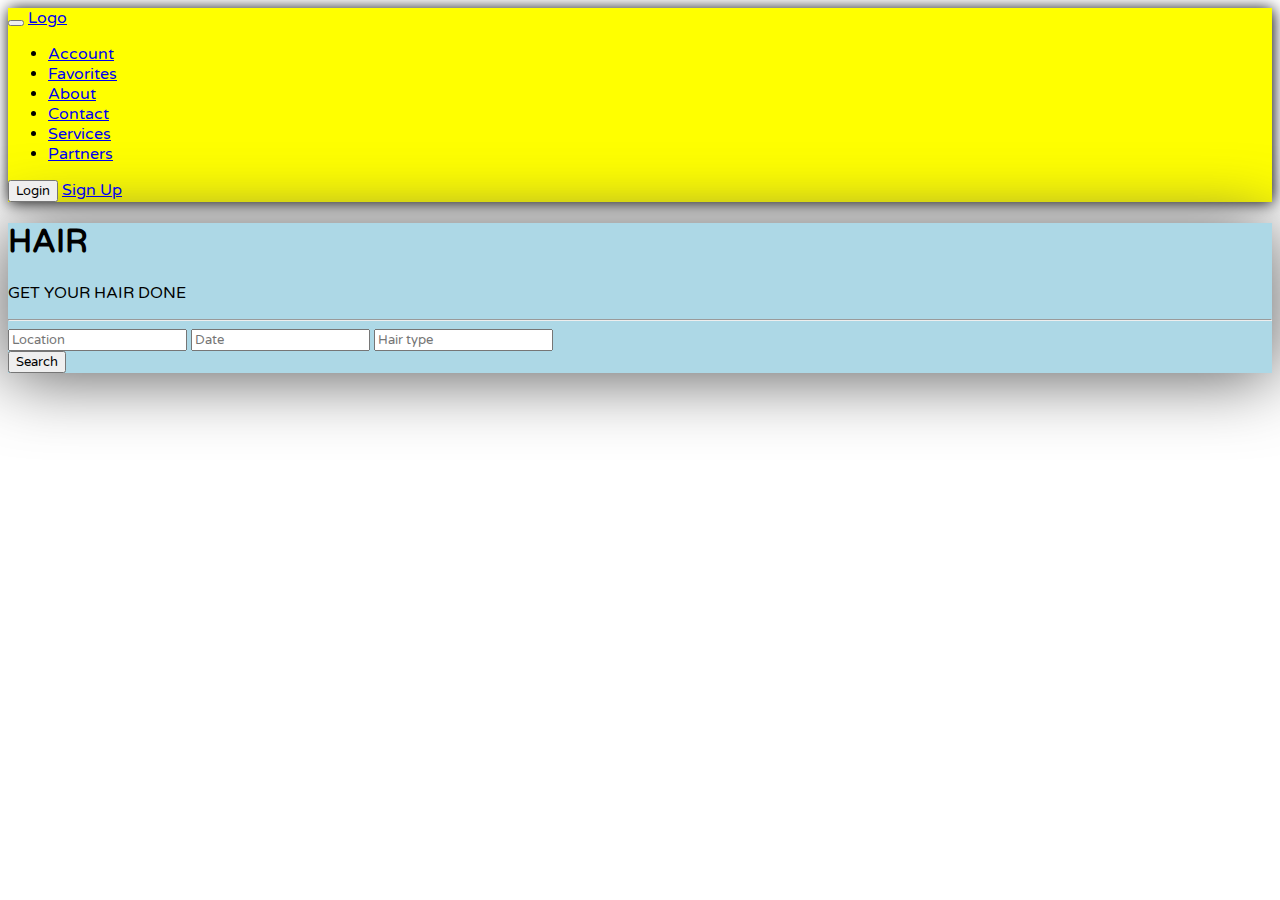
<file: index.html>
<!doctype html>
<html lang="en">
  <head>
    <title>Your hair</title>
    <!-- Required meta tags -->
    <meta charset="utf-8">
    <meta name="viewport" content="width=device-width, initial-scale=1, shrink-to-fit=no">
    

    <!-- Bootstrap CSS -->
    <link rel="stylesheet" href="https://maxcdn.bootstrapcdn.com/bootstrap/4.0.0-beta.2/css/bootstrap.min.css" integrity="sha384-PsH8R72JQ3SOdhVi3uxftmaW6Vc51MKb0q5P2rRUpPvrszuE4W1povHYgTpBfshb" crossorigin="anonymous">
      <link href="https://fonts.googleapis.com/css?family=Nunito|Varela+Round" rel="stylesheet">
      <link rel="stylesheet" href="css/style.css">
  </head>
  <body>
      <nav class="navbar navbar-expand-lg navbar-light bg-light navB">
           <button class="navbar-toggler" type="button" data-toggle="collapse" data-target="#navbarMobile" aria-controls="navbarSupportedContent" aria-expanded="false" aria-label="Toggle navigation">
                <span class="navbar-toggler-icon"></span>
           </button>
          <a class="nav-link " href="index.html">Logo</a>
          <div class="collapse navbar-collapse justify-content-end" id="navbarMobile">
                <ul class="navbar-nav">
                     <li class="nav-item"> 
                        <a class="nav-link" href="AccountDetails.html">Account</a>
                    </li>
                    <li class="nav-item"> 
                        <a class="nav-link" href="#">Favorites</a>
                    </li>
                    <li class="nav-item"> 
                        <a class="nav-link" href="About.html">About</a>
                    </li>
                    <li class="nav-item"> 
                        <a class="nav-link" href="#">Contact</a>
                    </li>
                    <li class="nav-item"> 
                        <a class="nav-link" href="Services.html">Services</a>
                    </li>
                    <li class="nav-item"> 
                        <a class="nav-link" href="Partners.html">Partners</a>
                    </li>
                </ul>
                    <button class="btn btn-outline-success mr-sm-2 my-sm-0">Login</button>
<!--                    <button class="btn btn-outline-success mr-sm-2 my-sm-0"><a class="nav-link" href="About.html">Sign Up</a></button>-->
                    
                    <a href="About.html" class="btn btn-info" role="button">Sign Up</a>
          </div> 
      </nav>
      
      
<!--
    <div id="carouselExampleSlidesOnly" class="carousel slide car" data-ride="carousel">
      <div class="carousel-inner" role="listbox">
        <div class="carousel-item active">
          <img class="d-block img-fluid" src="https://cdn.wallpapersafari.com/13/96/AEgmN0.jpg" alt="First slide">
        </div>
        <div class="carousel-item">
          <img class="d-block img-fluid" src="https://cdn.wallpapersafari.com/45/95/wlB4FK.jpg" alt="Ocean View Wallpaper" alt="Second slide">
        </div>
        <div class="carousel-item">
          <img class="d-block img-fluid" src="https://cdn.wallpapersafari.com/96/85/3VhfnX.jpg" alt="Ocean View Wallpaper" alt="Third slide">
        </div>
      </div>
    </div>
-->

      <div class="container">
          <div class="jumbotron mt-sm-5 jumbo">
              <div class="row">
                 <div class="col-md-12 text-center">
                     <h1 class="display-3">HAIR</h1>
                     <p class="lead">GET YOUR HAIR DONE</p>
                    <hr class="my-4">
                  </div>              
                    <div class="container col-md-6 ">
                      <div class="row">
                      <input type="text" class="form-control mt-2" placeholder="Location" aria-label="Location" aria-describedby="basic-addon1">
                      <input type="text" class="form-control mt-2" placeholder="Date" aria-label="Date" aria-describedby="basic-addon1">
                      <input type="text" class="form-control mt-2" placeholder="Hair type" aria-label="HairType" aria-describedby="basic-addon1">
                        </div>
                        <div class="btn-group btn-group-lg mt-2 float-right" role="group" aria-label="Basic example">
                            <button type="button" class="btn btn-info">Search</button>
                        </div>
                        
                    </div>
              </div>
          </div>
    </div>
      <!-- Optional JavaScript -->
    <!-- jQuery first, then Popper.js, then Bootstrap JS -->
    <script src="https://code.jquery.com/jquery-3.2.1.slim.min.js" integrity="sha384-KJ3o2DKtIkvYIK3UENzmM7KCkRr/rE9/Qpg6aAZGJwFDMVNA/GpGFF93hXpG5KkN" crossorigin="anonymous"></script>
    <script src="https://cdnjs.cloudflare.com/ajax/libs/popper.js/1.12.3/umd/popper.min.js" integrity="sha384-vFJXuSJphROIrBnz7yo7oB41mKfc8JzQZiCq4NCceLEaO4IHwicKwpJf9c9IpFgh" crossorigin="anonymous"></script>
    <script src="https://maxcdn.bootstrapcdn.com/bootstrap/4.0.0-beta.2/js/bootstrap.min.js" integrity="sha384-alpBpkh1PFOepccYVYDB4do5UnbKysX5WZXm3XxPqe5iKTfUKjNkCk9SaVuEZflJ" crossorigin="anonymous"></script>
  </body>
</html>
</file>
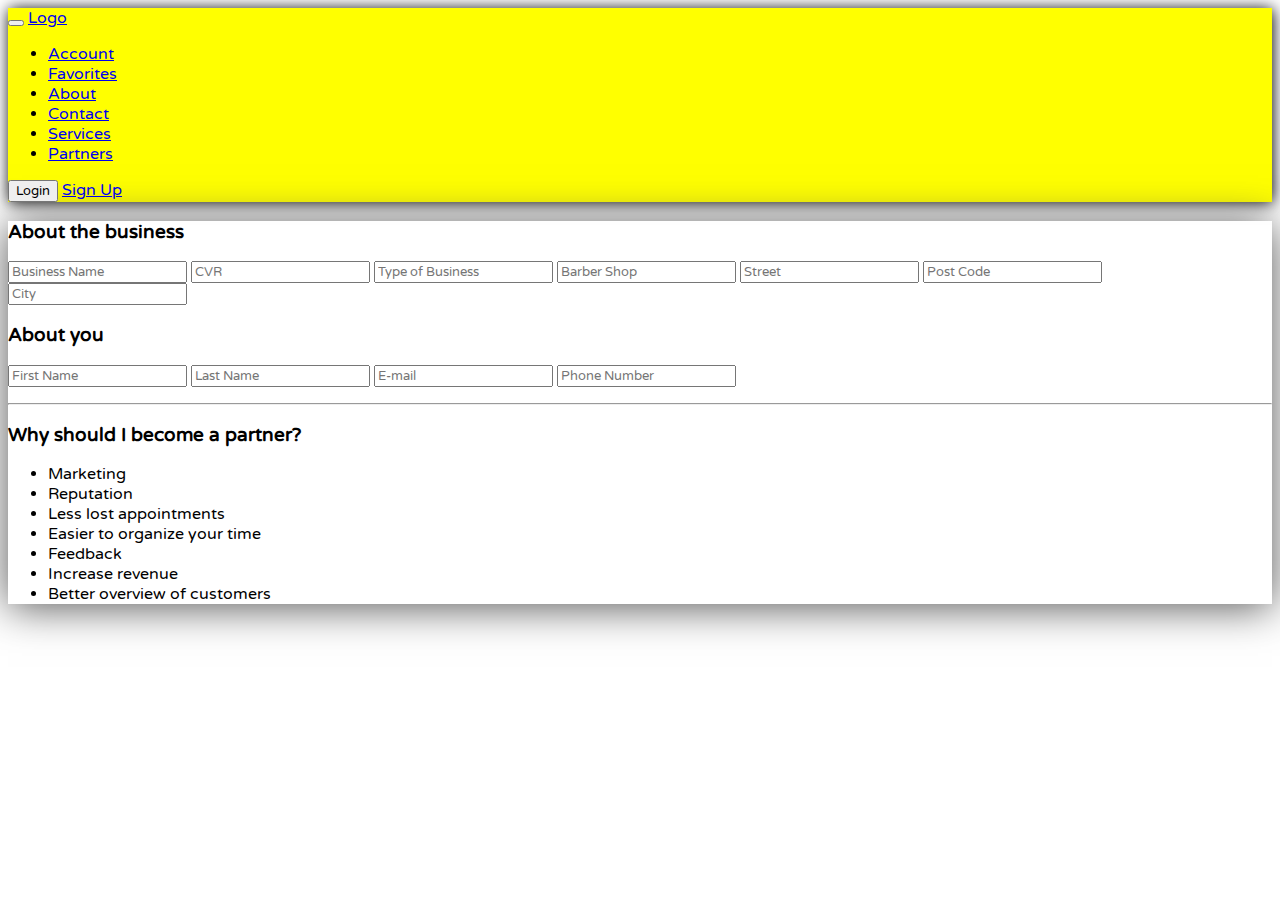
<file: About.html>
<!doctype html>
<html lang="en">
  <head>
    <title>Your hair</title>
    <!-- Required meta tags -->
    <meta charset="utf-8">
    <meta name="viewport" content="width=device-width, initial-scale=1, shrink-to-fit=no">
    <link rel="stylesheet" href="css/style.css">
    <link rel="stylesheet" href="css/bootstrap-social.css">
    <!-- Bootstrap CSS -->
    <link rel="stylesheet" href="https://maxcdn.bootstrapcdn.com/bootstrap/4.0.0-beta.2/css/bootstrap.min.css" integrity="sha384-PsH8R72JQ3SOdhVi3uxftmaW6Vc51MKb0q5P2rRUpPvrszuE4W1povHYgTpBfshb" crossorigin="anonymous">
      <link rel="stylesheet" href="https://maxcdn.bootstrapcdn.com/font-awesome/4.7.0/css/font-awesome.min.css">
      <link href="https://fonts.googleapis.com/css?family=Nunito|Varela+Round" rel="stylesheet">  
  </head>
  <body class="aboutBack">
      <nav class="navbar navbar-expand-lg navbar-light bg-light navB">
           <button class="navbar-toggler" type="button" data-toggle="collapse" data-target="#navbarMobile" aria-controls="navbarSupportedContent" aria-expanded="false" aria-label="Toggle navigation">
                <span class="navbar-toggler-icon"></span>
           </button>
          <a class="nav-link " href="index.html">Logo</a>
          <div class="collapse navbar-collapse justify-content-end" id="navbarMobile">
                <ul class="navbar-nav">
                     <li class="nav-item"> 
                        <a class="nav-link" href="AccountDetails.html">Account</a>
                    </li>
                    <li class="nav-item"> 
                        <a class="nav-link" href="#">Favorites</a>
                    </li>  
                    <li class="nav-item"> 
                        <a class="nav-link" href="About.html">About</a>
                    </li>
                    <li class="nav-item"> 
                        <a class="nav-link" href="#">Contact</a>
                    </li>
                    <li class="nav-item"> 
                        <a class="nav-link" href="Services.html">Services</a>
                    </li>
                    <li class="nav-item"> 
                        <a class="nav-link" href="Partners.html">Partners</a>
                    </li>
                </ul>
                    <button class="btn btn-outline-success mr-sm-2 my-sm-0">Login</button>
                    <a href="About.html" class="btn btn-info" role="button">Sign Up</a>
          </div> 
      </nav>
      <div class="container mt-5">
          <div class="jumbotron jum">
          <div class="row mt-5">
            <div class="col-md-6 col-sm-6 col-xs-12 text-center">
                <h3>About the business</h3>  
                    <input type="text" class="form-control mt-5" placeholder="Business Name" aria-label="Location" aria-describedby="basic-addon1">
                    <input type="text" class="form-control mt-3" placeholder="CVR" aria-label="Location" aria-describedby="basic-addon1">
                    <input type="text" class="form-control mt-3" placeholder="Type of Business" aria-label="Location" aria-describedby="basic-addon1">
                    <input type="text" class="form-control mt-3" placeholder="Barber Shop" aria-label="Location" aria-describedby="basic-addon1">
                    <input type="text" class="form-control mt-3" placeholder="Street" aria-label="Location" aria-describedby="basic-addon1">
                    <input type="text" class="form-control mt-3" placeholder="Post Code" aria-label="Location" aria-describedby="basic-addon1">
                    <input type="text" class="form-control mt-3" placeholder="City" aria-label="Location" aria-describedby="basic-addon1">
            </div>
            <div class="col-md-6 col-sm-6 col-xs-12 text-center">
                <h3 class="mb-0">About you</h3>
                    <dl class="row">
                        <input type="text" class="form-control mt-5 col-md-5 col-sm-6 col-xs-12 text-center mr-auto" placeholder="First Name" aria-label="Location" aria-describedby="basic-addon1">
                        <input type="text" class="form-control mt-5 col-md-5 col-sm-6 col-xs-12 text-center" placeholder="Last Name" aria-label="Location" aria-describedby="basic-addon1">
                        <input type="text" class="form-control mt-3 col-md-5 col-sm-6 col-xs-12 text-center mr-auto" placeholder="E-mail" aria-label="Location" aria-describedby="basic-addon1">
                        <input type="text" class="form-control mt-3 col-md-5 col-sm-6 col-xs-12 text-center" placeholder="Phone Number" aria-label="Location" aria-describedby="basic-addon1">
                    </dl>
<!--
                <a class="btn btn-block btn-social btn-facebook" onclick="_gaq.push(['_trackEvent', 'btn-social', 'click', 'btn-md']);"><i class="fa fa-facebook"></i>Sign in with Facebook</a>
                <a class="btn btn-block btn-social btn-google" onclick="_gaq.push(['_trackEvent', 'btn-social', 'click', 'btn-md']);"><i class="fa fa-google"></i>Sign in with Google</a>
-->
            </div>
          </div>
              <hr class="my-4">
                <h3 class="text-center">Why should I become a partner?</h3>
              <ul class="list-group text-center">
                  <li class="list-group-item">Marketing</li>
                  <li class="list-group-item">Reputation</li>
                  <li class="list-group-item">Less lost appointments</li>
                  <li class="list-group-item">Easier to organize your time</li>
                  <li class="list-group-item">Feedback</li>
                  <li class="list-group-item">Increase revenue</li>
                  <li class="list-group-item">Better overview of customers</li>
            </ul>
        </div>
    </div>
      
      <!-- Optional JavaScript -->
    <!-- jQuery first, then Popper.js, then Bootstrap JS -->
    <script src="https://code.jquery.com/jquery-3.2.1.slim.min.js" integrity="sha384-KJ3o2DKtIkvYIK3UENzmM7KCkRr/rE9/Qpg6aAZGJwFDMVNA/GpGFF93hXpG5KkN" crossorigin="anonymous"></script>
    <script src="https://cdnjs.cloudflare.com/ajax/libs/popper.js/1.12.3/umd/popper.min.js" integrity="sha384-vFJXuSJphROIrBnz7yo7oB41mKfc8JzQZiCq4NCceLEaO4IHwicKwpJf9c9IpFgh" crossorigin="anonymous"></script>
    <script src="https://maxcdn.bootstrapcdn.com/bootstrap/4.0.0-beta.2/js/bootstrap.min.js" integrity="sha384-alpBpkh1PFOepccYVYDB4do5UnbKysX5WZXm3XxPqe5iKTfUKjNkCk9SaVuEZflJ" crossorigin="anonymous"></script>
  </body>
</html>
</file>
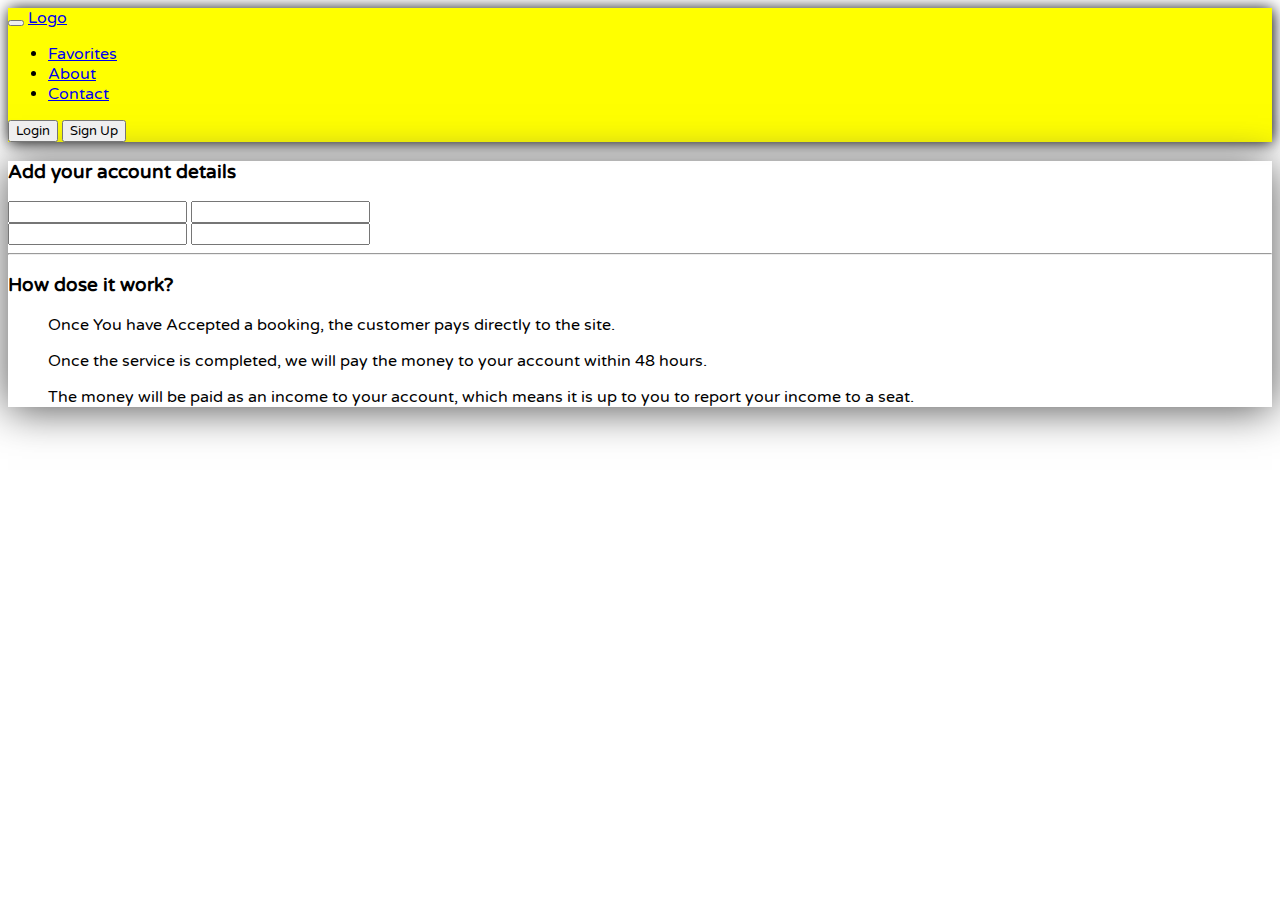
<file: AccountDetails.html>
<!doctype html>
<html lang="en">
  <head>
    <title>Your hair</title>
    <!-- Required meta tags -->
    <meta charset="utf-8">
    <meta name="viewport" content="width=device-width, initial-scale=1, shrink-to-fit=no">
    

    <!-- Bootstrap CSS -->
    <link rel="stylesheet" href="https://maxcdn.bootstrapcdn.com/bootstrap/4.0.0-beta.2/css/bootstrap.min.css" integrity="sha384-PsH8R72JQ3SOdhVi3uxftmaW6Vc51MKb0q5P2rRUpPvrszuE4W1povHYgTpBfshb" crossorigin="anonymous">
      <link href="https://fonts.googleapis.com/css?family=Nunito|Varela+Round" rel="stylesheet">
      <link rel="stylesheet" href="css/style.css">
  </head>
  <body>
      <nav class="navbar navbar-expand-lg navbar-light bg-light navB">
           <button class="navbar-toggler" type="button" data-toggle="collapse" data-target="#navbarMobile" aria-controls="navbarSupportedContent" aria-expanded="false" aria-label="Toggle navigation">
                <span class="navbar-toggler-icon"></span>
           </button>
          <a class="nav-link " href="index.html">Logo</a>
          <div class="collapse navbar-collapse justify-content-end" id="navbarMobile">
                <ul class="navbar-nav">
                    <li class="nav-item"> 
                        <a class="nav-link" href="#">Favorites</a>
                    </li>
                    <li class="nav-item"> 
                        <a class="nav-link" href="About.html">About</a>
                    </li>
                    <li class="nav-item"> 
                        <a class="nav-link" href="#">Contact</a>
                    </li>
                                      
                </ul>
                    <button class="btn btn-outline-success mr-sm-2 my-sm-0">Login</button>
                    <button class="btn btn-outline-success mr-sm-2 my-sm-0">Sign Up</button>
          </div> 
      </nav>
      
        <div class="container mt-5">
          <div class="jumbotron jum">
              <h3 class="text-center ">Add your account details</h3>
          <div class="row mt-5">
            <div class="col-md-6 col-sm-6 col-xs-12 text-center"> 
                    <input type="text" class="form-control" placeholder="" aria-label="Location" aria-describedby="basic-addon1">
                    <input type="text" class="form-control mt-3 mb-3" placeholder="" aria-label="Location" aria-describedby="basic-addon1">
                   
            </div>
                <div class="col-md-6 col-sm-6 col-xs-12 text-center"> 
                    <input type="text" class="form-control" placeholder="" aria-label="Location" aria-describedby="basic-addon1">
                    <input type="text" class="form-control mt-3 mb-3" placeholder="" aria-label="Location" aria-describedby="basic-addon1">
            </div>
          </div>
              <hr class="my-4">
                <h3 class="text-center display-4">How dose it work?</h3>
              <blockquote class="blockquote text-center mt-5">
                <p class="mb-0">Once You have Accepted a booking, the customer pays directly to the site.</p>
                  <p class="mb-0">Once the service is completed, we will pay the money to your account within 48 hours.</p>
                  <p class="mb-0">The money will be paid as an income to your account, which means it is up to you to report your income to a seat.</p>
              </blockquote>   
        </div>
    </div>
      <!-- Optional JavaScript -->
    <!-- jQuery first, then Popper.js, then Bootstrap JS -->
    <script src="https://code.jquery.com/jquery-3.2.1.slim.min.js" integrity="sha384-KJ3o2DKtIkvYIK3UENzmM7KCkRr/rE9/Qpg6aAZGJwFDMVNA/GpGFF93hXpG5KkN" crossorigin="anonymous"></script>
    <script src="https://cdnjs.cloudflare.com/ajax/libs/popper.js/1.12.3/umd/popper.min.js" integrity="sha384-vFJXuSJphROIrBnz7yo7oB41mKfc8JzQZiCq4NCceLEaO4IHwicKwpJf9c9IpFgh" crossorigin="anonymous"></script>
    <script src="https://maxcdn.bootstrapcdn.com/bootstrap/4.0.0-beta.2/js/bootstrap.min.js" integrity="sha384-alpBpkh1PFOepccYVYDB4do5UnbKysX5WZXm3XxPqe5iKTfUKjNkCk9SaVuEZflJ" crossorigin="anonymous"></script>
  </body>
</html>
</file>
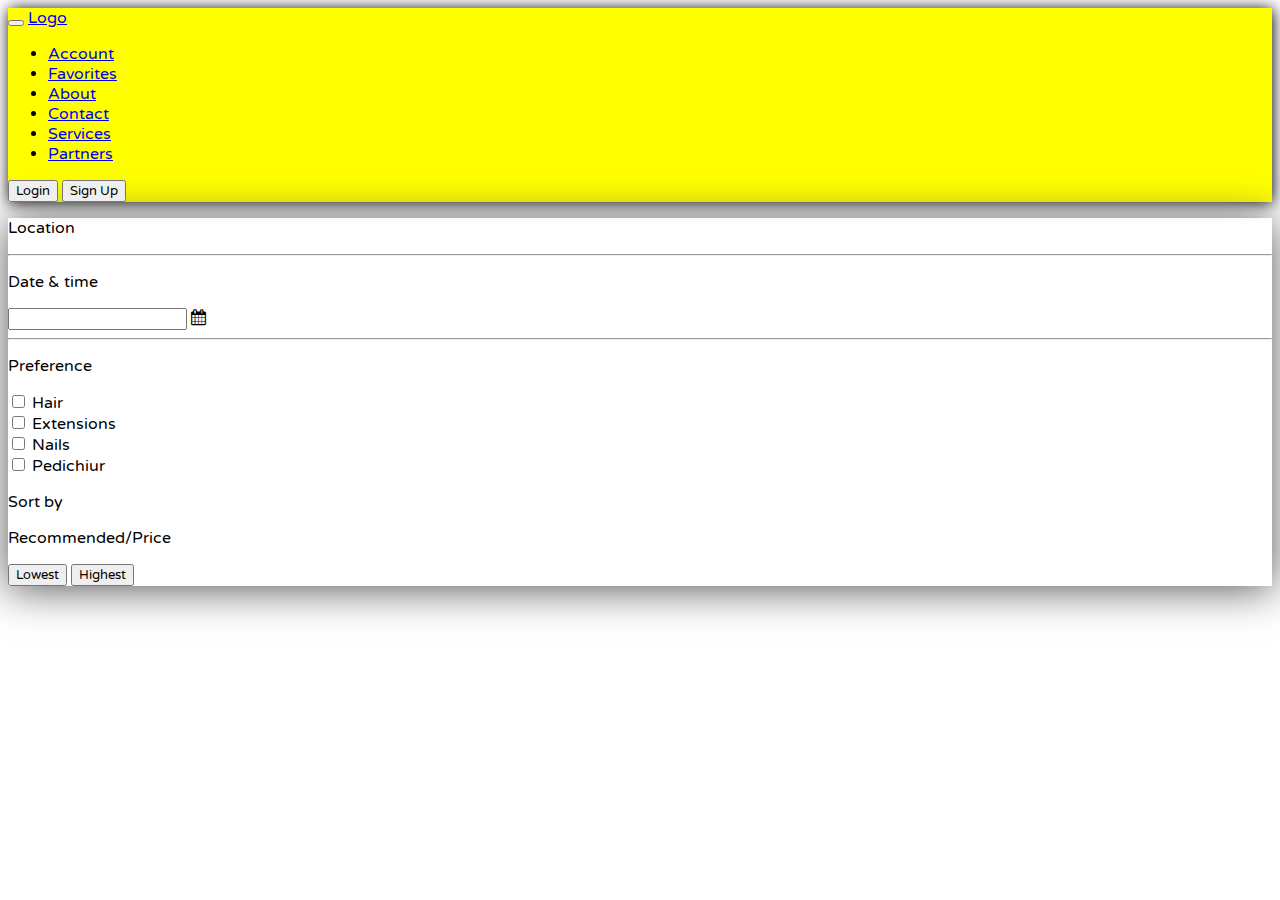
<file: Partners.html>
<!doctype html>
<html lang="en">
  <head>
    <title>Your hair</title>
    <!-- Required meta tags -->
    <meta charset="utf-8">
    <meta name="viewport" content="width=device-width, initial-scale=1, shrink-to-fit=no">
    <link rel="stylesheet" href="css/style.css">
    <link rel="stylesheet" href="css/bootstrap-social.css">
    <!-- Bootstrap CSS -->
    <link rel="stylesheet" href="https://maxcdn.bootstrapcdn.com/bootstrap/4.0.0-beta.2/css/bootstrap.min.css" integrity="sha384-PsH8R72JQ3SOdhVi3uxftmaW6Vc51MKb0q5P2rRUpPvrszuE4W1povHYgTpBfshb" crossorigin="anonymous">
      <link rel="stylesheet" href="https://maxcdn.bootstrapcdn.com/font-awesome/4.7.0/css/font-awesome.min.css">
      <link href="https://fonts.googleapis.com/css?family=Nunito|Varela+Round" rel="stylesheet">  
  </head>
  <body class="aboutBack">
      <nav class="navbar navbar-expand-lg navbar-light bg-light navB">
           <button class="navbar-toggler" type="button" data-toggle="collapse" data-target="#navbarMobile" aria-controls="navbarSupportedContent" aria-expanded="false" aria-label="Toggle navigation">
                <span class="navbar-toggler-icon"></span>
           </button>
          <a class="nav-link " href="index.html">Logo</a>
          <div class="collapse navbar-collapse justify-content-end" id="navbarMobile">
                <ul class="navbar-nav">
                     <li class="nav-item"> 
                        <a class="nav-link" href="AccountDetails.html">Account</a>
                    </li>
                    <li class="nav-item"> 
                        <a class="nav-link" href="#">Favorites</a>
                    </li>  
                    <li class="nav-item"> 
                        <a class="nav-link" href="About.html">About</a>
                    </li>
                    <li class="nav-item"> 
                        <a class="nav-link" href="#">Contact</a>
                    </li>
                    <li class="nav-item"> 
                        <a class="nav-link" href="Services.html">Services</a>
                    </li>
                    <li class="nav-item"> 
                        <a class="nav-link" href="Partners.html">Partners</a>
                    </li>
                </ul>
                    <button class="btn btn-outline-success mr-sm-2 my-sm-0">Login</button>
                    <button class="btn btn-outline-success mr-sm-2 my-sm-0">Sign Up</button>
          </div> 
      </nav>
    <div class="container mt-5">
      <div class="jumbotron jum">
        <div class="row">
            <div class="col-md-4">
                 <p>Location</p>      
                    <hr>
                 <p>Date & time</p>
                     <div class="form-group">
                          <div class='input-group date' id='datetimepicker1'>
                              <input type='text' class="form-control" />
                              <span class="input-group-addon">
                                  <span class="fa fa-calendar"></span>
                              </span>
                          </div>
                      </div>
                    <hr>
                <p>Preference</p>
                    <div class="form-check">
                      <label class="form-check-label">
                        <input class="form-check-input" type="checkbox" value="">
                        Hair
                      </label><br>
                        <label class="form-check-label">
                        <input class="form-check-input" type="checkbox" value="">
                        Extensions
                      </label><br>
                        <label class="form-check-label">
                        <input class="form-check-input" type="checkbox" value="">
                        Nails
                      </label><br>
                         <label class="form-check-label">
                        <input class="form-check-input" type="checkbox" value="">
                        Pedichiur
                      </label><br>
                    </div>
                </div>

                  <div class="col-md-8 text-center">
                    <p>Sort by</p>
                    <p>Recommended/Price</p>
                    <button type="button" class="btn btn-outline-dark">Lowest</button>
                    <button type="button" class="btn btn-outline-dark">Highest</button>
              </div>
          </div>
        </div>
      </div>

      
      <!-- Optional JavaScript -->
    <!-- jQuery first, then Popper.js, then Bootstrap JS -->
      
      
    <script src="https://code.jquery.com/jquery-3.2.1.slim.min.js" integrity="sha384-KJ3o2DKtIkvYIK3UENzmM7KCkRr/rE9/Qpg6aAZGJwFDMVNA/GpGFF93hXpG5KkN" crossorigin="anonymous"></script>
    <script src="https://cdnjs.cloudflare.com/ajax/libs/popper.js/1.12.3/umd/popper.min.js" integrity="sha384-vFJXuSJphROIrBnz7yo7oB41mKfc8JzQZiCq4NCceLEaO4IHwicKwpJf9c9IpFgh" crossorigin="anonymous"></script>
    <script src="https://maxcdn.bootstrapcdn.com/bootstrap/4.0.0-beta.2/js/bootstrap.min.js" integrity="sha384-alpBpkh1PFOepccYVYDB4do5UnbKysX5WZXm3XxPqe5iKTfUKjNkCk9SaVuEZflJ" crossorigin="anonymous"></script>
      <script src="js/jsBootStrap/bootStrapJavascript.js"></script>
  </body>
</html>
</file>
<file: css/style.css>
* {
    font-family: 'Varela Round', sans-serif;
}
.jumbo{
  z-index: 1;
  background-color:lightblue;
  box-shadow: 0px 3px 70px 0px #555;
  
}
.car{
  z-index: -1;
  position:absolute;
}
/*
.aboutBack{
    background-color: wheat;
    
}
*/
.navB{
    background-color:yellow;
    box-shadow: 1px 1px 15px black; 
}

.jum{
    box-shadow: 0px 3px 40px 0px #555;
}
.jumServ.jumbotron {
    background-color: #FF7043;
    box-shadow: 0px 3px 40px 0px #555;
}
.hrv{ 
    border:         none;
    border-left:    1px solid hsla(200, 10%, 50%,100);
    height:         80vh;
    width:          1px;       
}
</file>
